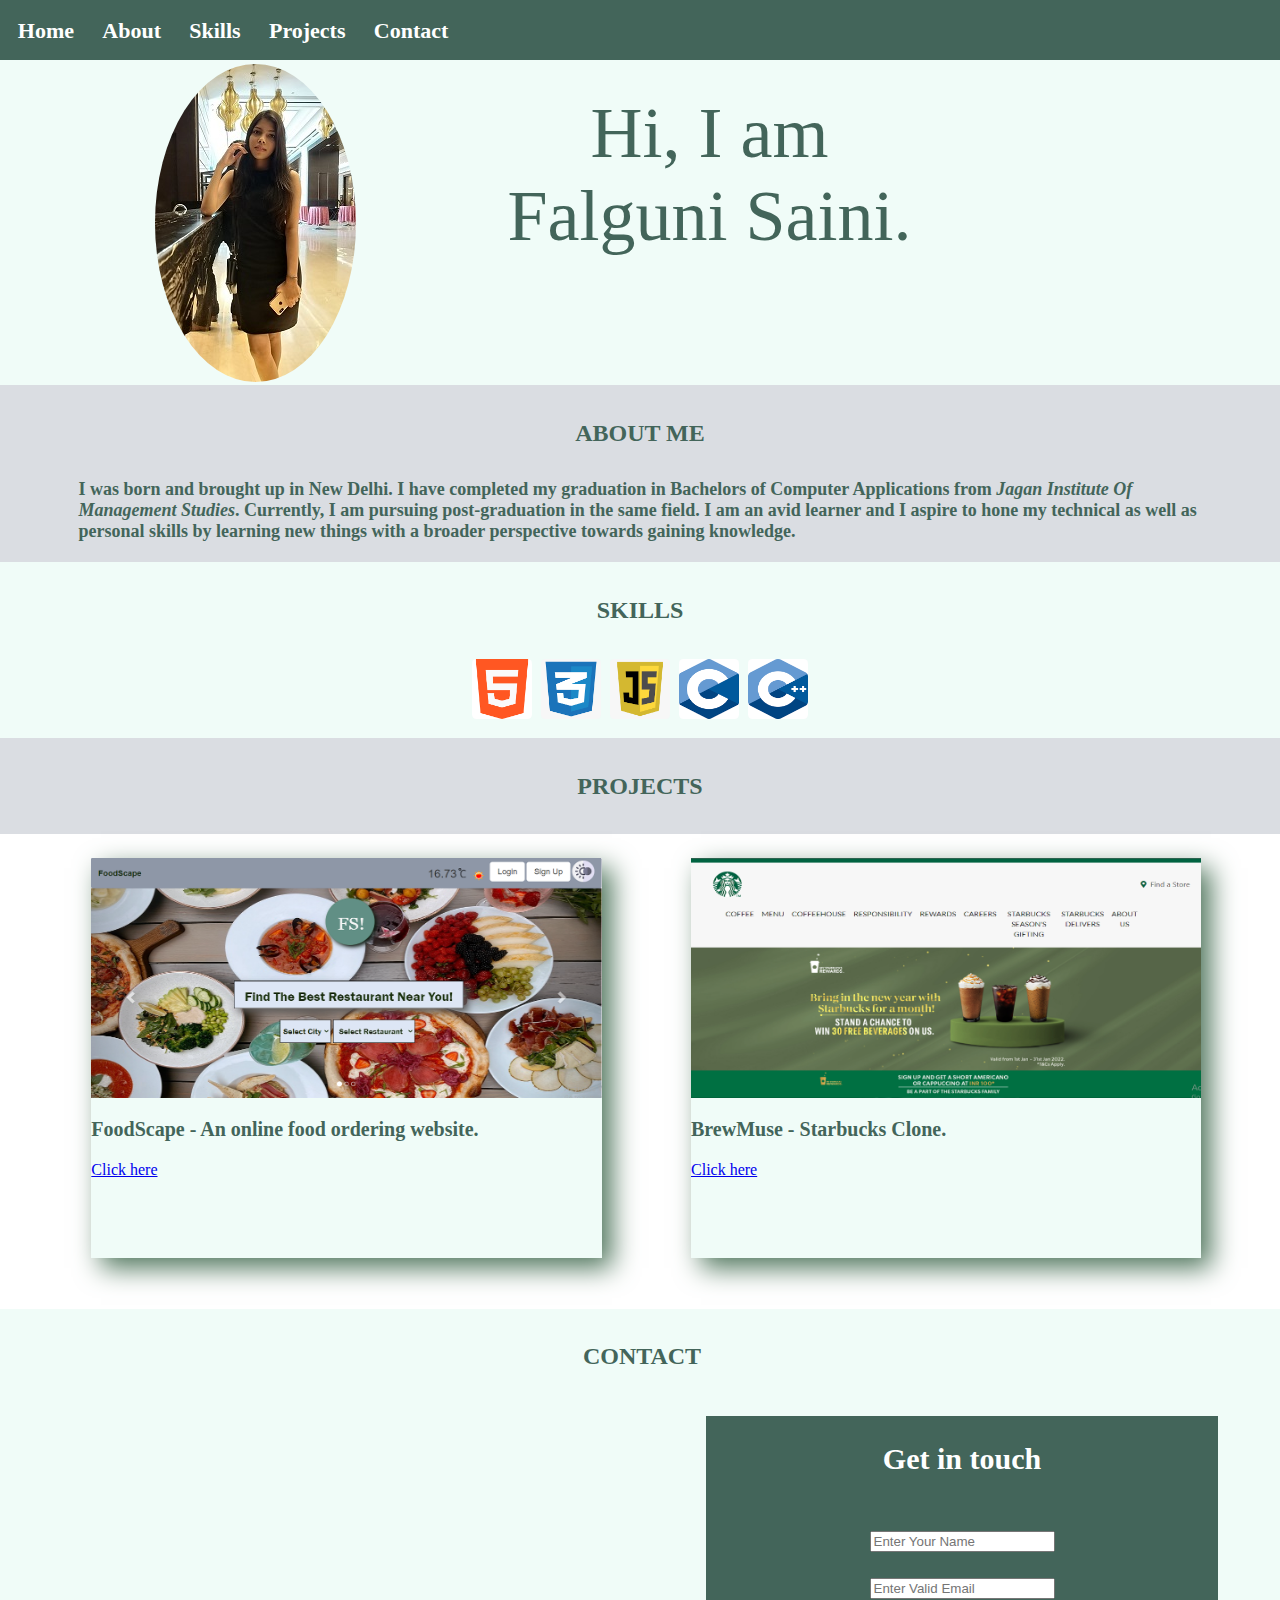
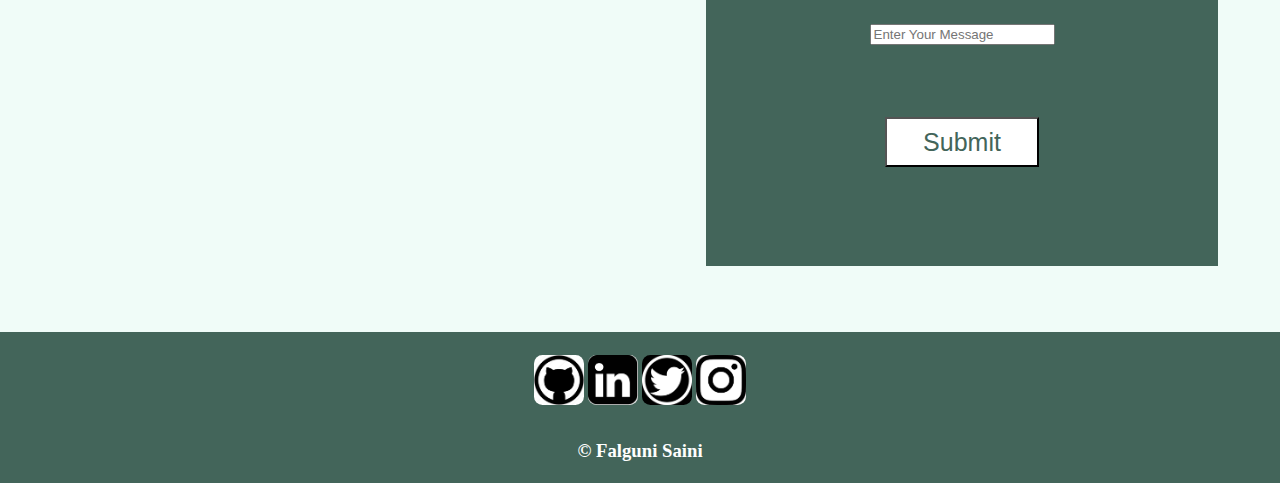
<file: index.html>
<html>
<head>
    <title>Profile</title>
    <link href="images/profileimg.jpg" rel="icon"/>
    <link href="https://cdn.jsdelivr.net/npm/bootstrap@5.1.0/dist/css/bootstrap.min.css" rel="stylesheet" integrity="sha384-KyZXEAg3QhqLMpG8r+8fhAXLRk2vvoC2f3B09zVXn8CA5QIVfZOJ3BCsw2P0p/We" crossorigin="anonymous">
    <script src="https://cdn.jsdelivr.net/npm/bootstrap@5.1.0/dist/js/bootstrap.bundle.min.js" integrity="sha384-U1DAWAznBHeqEIlVSCgzq+c9gqGAJn5c/t99JyeKa9xxaYpSvHU5awsuZVVFIhvj" crossorigin="anonymous"></script>   
    <link href="styling.css" rel="stylesheet" type="text/css"/>
</head>
<body>
    <!--Header Starts-->
    <header id="header">
        <a href="#main">Home</a>
        <a href="#about">About</a>
        <a href="#skills">Skills</a>
        <a href="#projects">Projects</a>
        <a href="#contact">Contact</a>
    </header>
    <!--Header Ends-->

    <!--Conatiner Starts-->
    <div id="container">
        <div id="main">

            <!--Profile Picture-->
            <div id="profileimg">
                <img src="images/profileimg.jpg" alt="Profile Picture"/>
            </div>

            <!--Name-->
            <div id="name">
                <p>Hi, I am <br/>Falguni Saini.</p>
            </div>
        </div>
            
        <!--About Me-->
        <div id="about">
            <h2>About me</h2>
            <p>
                I was born and brought up in New Delhi. I have completed my graduation in Bachelors of Computer Applications from <em>Jagan Institute Of Management Studies</em>. Currently, I am pursuing post-graduation in the same field. I am an avid learner and I aspire to hone my technical as well as personal skills by learning new things with a broader perspective towards gaining knowledge.
            </p> 
        </div>
        
        <!--My Skills-->
        <div id="skills">
            <h2>Skills</h2>
            <center>
                <div id="skillimages">
                    <img src="images/html5.png" alt="Html" class="skillicons"/> 
                    <img src="images/css.png" alt="Css" class="skillicons"/>
                    <img src="images/javascript.png" alt="Javascript" class="skillicons"/>
                    <img src="images/C.png" alt="C" class="skillicons"/>
                    <img src="images/c++.png" alt="C++" class="skillicons"/>
                </div>
            </center>     
        </div>
            
        <!-- Projects Starts -->
        <div id="projects">
            <h2>Projects</h2>

            <div class="row">
                <div class="col">
                    <div class="card" id="card1">
                        <img src="images/proj1.PNG" class="card-img-top" alt="Project">
                        <div class="card-body">
                            <p class="card-text">FoodScape - An online food ordering website.</p>
                            <a href="https://falgunisaini.github.io/FoodScape/" class="btn btn-outline-success" target="_blank">Click here</a>
                        </div>
                    </div>

                    <div class="card" id="card2">
                        <img src="images/proj2.PNG" class="card-img-top" alt="Project">
                        <div class="card-body">
                            <p class="card-text">BrewMuse - Starbucks Clone.</p>
                            <a href="https://falgunisaini.github.io/BrewMuse/" class="btn btn-outline-success" target="_blank">Click here</a>
                        </div>
                    </div>
                </div>
            </div>
        </div>

        <!--Contact Info-->
        <div id="contact">
            <h2 id="contactHeading">Contact</h2>
            <iframe src="https://www.google.com/maps/embed?pb=!1m18!1m12!1m3!1d437.3315424613802!2d77.13264266348594!3d28.729934172488008!2m3!1f0!2f0!3f0!3m2!1i1024!2i768!4f13.1!3m3!1m2!1s0x390d0113350a1cc9%3A0x9414aa708d9e7f00!2sB4%20Rd%2C%20Sector%2015%2C%20Rohini%2C%20Delhi%2C%20110089!5e0!3m2!1sen!2sin!4v1637497520156!5m2!1sen!2sin" style="border:0;" allowfullscreen="" loading="lazy" id="map">
            </iframe>
            <div id="contactCard">
                <div id="contactSubHeading">
                    <h3>Get in touch</h3>
                </div>
                
                <form>
                    <center>
                        <div class="col" id="formField">
                            <label for="form_name" class="form-label"></label>
                            <input type="text" class="form-control" id="form_name" placeholder="Enter Your Name" required/>
                        </div>
                        <div class="col" id="formField">
                          <label for="Email" class="form-label"></label>
                          <input type="email" class="form-control" id="Email" placeholder="Enter Valid Email" required/>
                        </div>
                        <div class="col" id="formField">
                            <label for="message" class="form-label"></label>
                            <input type="textarea" class="form-control" id="message" placeholder="Enter Your Message" required/>
                        </div>
                        <button type="submit" class="btn" id="formBtn">Submit</button>
                    </center>
                </form>
            </div>
        </div>
    </div>
    <!--Container Ends-->


    <!--Footer Starts-->
    <footer id="footer">
        <center>
            <div id="info">
                <a href="https://github.com/Falgunisaini" target="_blank" class="image">
                    <img src="images/github.png" alt="Github" class="icons"/>
                </a>
                <a href="https://www.linkedin.com/in/falguni-saini-93835b20a" target="_blank" class="image">
                    <img src="images/linkedin.png" alt="LinkedIn" class="icons"/>
                </a>
                <a href="https://twitter.com/FalguniSaini?t=LFvbp3TMe4hRlBNndxFaHQ&s=08" target="_blank" class="image">
                    <img src="images/twitter.png" alt="Twitter" class="icons"/>
                </a>   
                <a href="https://instagram.com/falguni.saini?utm_medium=copy_link" target="_blank" class="image">
                    <img src="images/insta.png" alt="Instagram" class="icons"/>
                </a>  
            </div>
            <h3>&copy; Falguni Saini</h3>
        </center>
    </footer>
    <!--Footer Ends-->
</body>
</html>
</file>
<file: styling.css>
body{
    margin: auto;
    font-family: 'Times New Roman', Times, serif;
}

/* Header Starts */
#header{
    height: 60px;
    font-size: 22px;
    background-color: #43655A;
}

#header a{
    text-decoration: none;
    color: #FFFFFF;
    font-weight: bolder;
    display: inline-block;
    padding: 5px; 
    margin-top: 1%;
    margin-left: 1%;
}

#header a:hover{
    text-decoration: underline;
    font-size: 23px;
}
/* Header Ends */

/* Main Div Starts */
#main{
    width: 100%;
    display: inline-block;
    height: 325px;
    background-color: #F0FCF8;
}

/* Profile Picture */
#profileimg img{
    border: 0.5px solid #F0FCF8;
    float: left;
    margin-left: 12%;
    border-radius: 50%;
    margin-top: 0.2%;
}

/* Name */
#name{
    font-size: 72px;
    text-align: center;
    margin-right: 17%;
    color: #43655A;
}

#name>p{
    margin-top: 3%;
}
/* Main Div Ends */


/* About Me Div Starts */
#about{
    border: 2px solid #DADDE2;
    background-color:#DADDE2;
}

#about h2{
    text-align: center;
    color: #43655A;
    text-transform: uppercase;
    padding: 1%;
}

#about p{
    font-size: 18px;
    color: #43655A;
    font-weight: bold;
    padding: 0% 6%;
}
/* About Me Div Ends */


/* Skills Div starts */
#skills{
    border: 2px solid #F0FCF8;
    background-color: #F0FCF8;
}

#skills h2{
    text-align: center;
    color: #43655A;
    text-transform: uppercase;
    padding: 1%;
}

.skillicons{
    width:60px;
    height:60px;
    border-radius: 7%;
    margin: 0.2%;
    margin-bottom: 1%;
}
 /* Skills Div Ends */

/* Projects Div starts */
#projects{
    border: 2px solid #DADDE2;
    background-color:#DADDE2;
}

#projects>h2{
    text-align: center;
    color: #43655A;
    text-transform: uppercase;
    padding: 1%;
}

.row{
    width: 100%;
}

.card{
    float: left;
    margin-left: 7%;
    width: 40%;
    height: 400px;
    margin-top: 2%;
    margin-bottom: 4%;
    background-color: #F0FCF8;
    box-shadow: 10px 10px 25px #50765d;
}

.card-img-top{
    width: 100%;
    height: 60%;
}

.card-text{
    font-size: 20px;
    font-weight: bold;
    color: #43655A;
}
/* Projects Div Ends */


 /* Contact Div Starts */
#contact{
    background-color: #F0FCF8;
    border: 2px solid #F0FCF8;
    display: inline-block;
    width: 100%;
}

#contactHeading{
    text-align: center;
    color: #43655A;
    text-transform: uppercase;
    padding: 1%;
}

/* Map Starts */
#map{
    width:45%;
    height:450px;
    margin-top: 1%;
    margin-bottom: 5%;  
    margin-left: 5%;
}

/* ContactCard Div  Starts*/
#contactCard{
    width: 40%;
    float: right;
    background-color: #43655A;
    height: 450px;
    margin-right: 5%;
    margin-top: 1%;
}

#contactSubHeading > h3{
    font-size: 30px;
    text-align: center;
    color: #FFFFFF;
    margin-top: 5%;
}

#formField{
    padding-top: 5%;
    width: 75%;
}

#formBtn{
    width: 30%;
    height: 50px;
    margin-top: 14%;
    font-size: 25px;
    background-color: #FFFFFF;
    color: #43655A !important;
}
/* ContactCard Div  Ends*/
/* Contact Div Ends*/

/* Footer starts */
#footer{
    border: 2px solid #43655A;
    background-color: #43655A;
}

#info{
    padding: 1%;
}

#footer>center>h3{
    color: #FFFFFF;
}

/* Glyphicons in Footer */
.image{
    text-decoration: none;
}

.icons{
    border-radius: 17%;
    height: 50px;
    width: 50px;
    margin-top: 8px;
}

.icons:hover {
    width:55px;
    height:50px;
    box-shadow: 0 10px 15px 0 #5a5458, 0 17px 40px 0 #171a1f;
    transition-timing-function: ease-in-out;
}
/* Footer Ends */

/* Media Query starts */
@media screen and (max-width:1100px) {
    .card{
        display: block;
        margin-left: 20%;
        width: 60%;
        height: 440px;
    }
    #name{
        margin-right: 10%;
    }
}

@media  screen and (max-width: 900px) {
    #name{
        margin-right: 0%;
    }
    .card {
        margin-left: 10%;
        width: 80%;
        height: 430px;
    }
    #map{
        width: 80%;
        margin-left: 10%;
        display: block;
    }
    #contact{
        height: 1020px;
        margin-bottom: 4%;
    }
    #contactCard{
        width: 80%;
        margin-right: 10%;
    }
    #formBtn {
        margin-top: 6%;
    }
    #projects{
        padding-bottom: 4%;
    }
}

@media screen and (max-width: 850px){
    #profileimg>img{
        margin-left: 8%;
    }
}

@media screen and (max-width:750px) {
    #name{
        font-size: 60px;
    }
    #name>p {
        margin-top: 8%;
    }
}

@media screen and (max-width:700px) {
    #formBtn{
        margin-top: 10%;
    } 
}

@media screen and (max-width:650px) {
    #name{
        font-size: 50px;
    }
    #name>p {
        margin-top: 13%;
    }
}

@media screen and (max-width:600px) {
    .card {
        margin-left: 5%;
        width: 95%;
    }
    #profileimg>img {
        margin-left: 2%;
    }
}
/* Media Query Ends */
</file>
